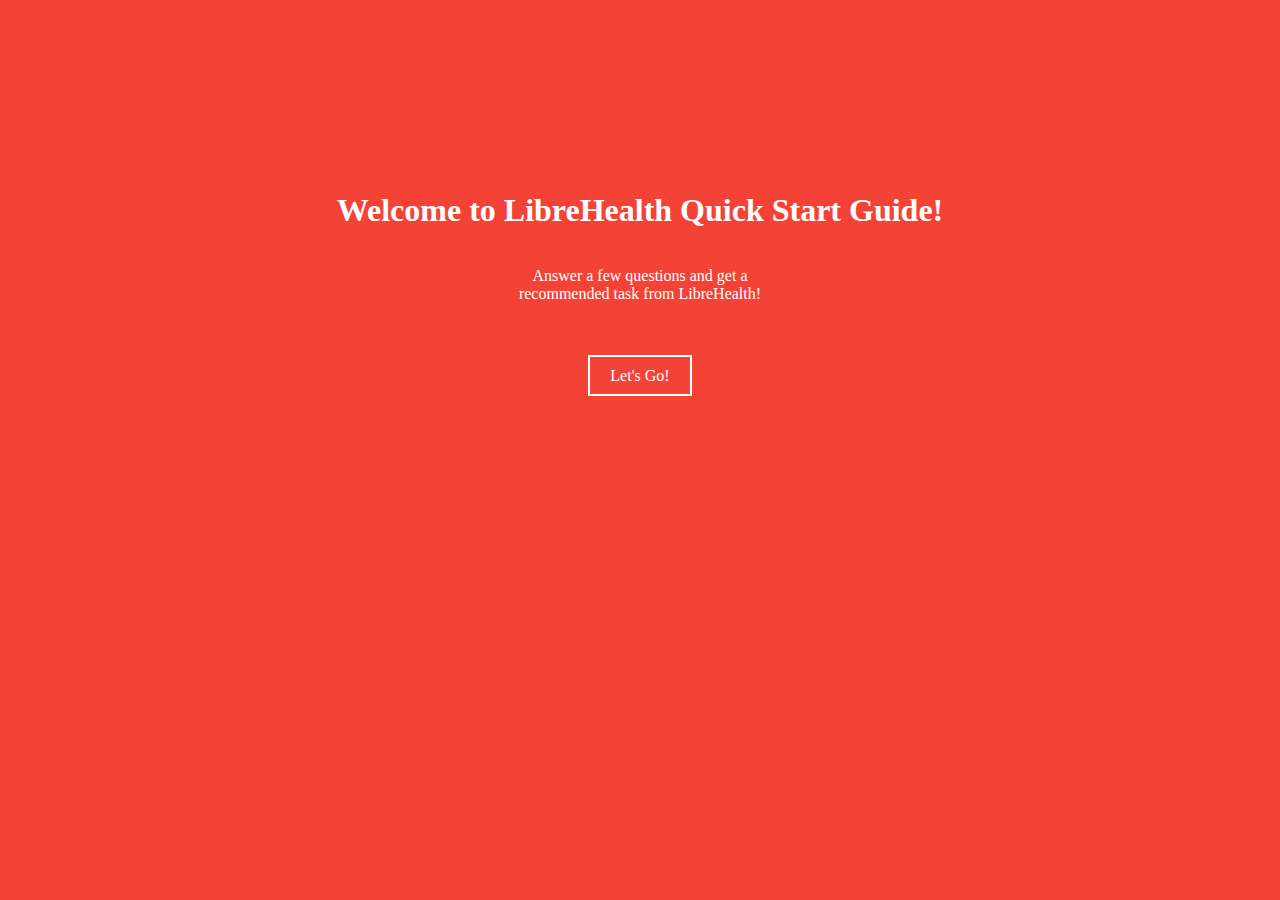
<file: index.html>
<!DOCTYPE html>
<html>
<head>
<link rel="stylesheet" type="text/css" href="style.css">
  <title>Welcome!</title>
</head>
<body>
<header>

  <div class="main">
    <h1>Welcome to LibreHealth Quick Start Guide!</h1>
    <p>Answer a few questions and get a recommended task from LibreHealth!</p>
    <div class="button-wrap">
      <div class="button-main"><a href="index_2.html">Let's Go!</a></div>
    </div>
  </div>
</body>
</html>
</file>
<file: style.css>
*{
	padding: 0;
	margin: 0;
	font-family: Roboto;
	text-align: center;
	color: white;
}
.main{
	height: 100%;
	width: 100%;
	background-color: #F44336;
	position: absolute;
}
.main h1{
		animation: emerge ease-in-out forwards 0.7s;

	padding-top: 15%;
}
.main p{
	animation-delay: 0.5s;
	animation: emerge ease-in-out forwards 0.7s;
	width: 20%;
	margin-top: 3%;
	padding-left: 40%;
}
@keyframes emerge{
	0%{
		opacity: 0;
		transform: translateY(-50px);
	}
	100%{
		opacity: 1;
		transform: translateY(0px);
	}
}
@keyframes reveal{
	0%{
		opacity: 0;
	}
	100%{
		opacity: 1;
	}
}
.button-main{
	animation-delay: 1s;
	animation: re ease-in-out forwards 0.7s;
	padding: 10px;
	transition: ease-in-out 0.2s;
	display: inline;
	border: 2px solid white;
}
.button-wrap{
	padding-top: 5%;
}
.button-main:hover{
	background-color: white;
}
.button-main:hover>a{
	color: #212121;
}
a{
	padding: 10px;
	text-decoration: none;
	color: white;
}
</file>
